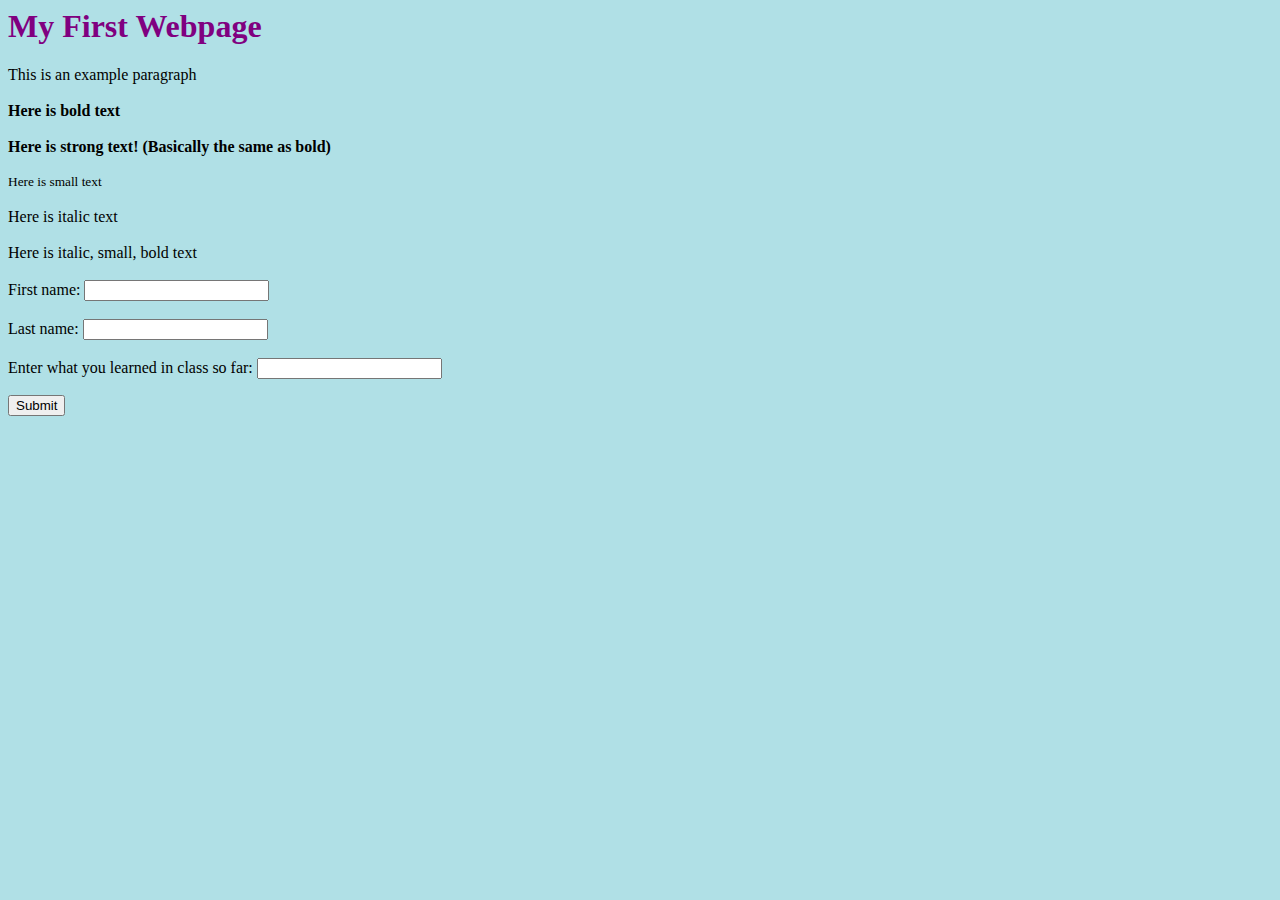
<file: Front End/basic_webpage.html>
<head>
  <link rel="stylesheet" href="styles.css">
<head/>
<title>
  My First Webpage
</title>
<body>
  <h1>My First Webpage</h1>
    <p1>
      This is an example paragraph<br><br>
        <b>Here is bold text</b><br><br>
        <strong>Here is strong text! (Basically the same as bold)</strong><br><br>
    </p1>
    <p2>
      <small>Here is small text</small><br><br>
      <i1>Here is italic text</i1><br><br>
      <i2><b2><small2>Here is italic, small, bold text</small2></b2></i2><br><br>
    </p2>
</body>

<!-- iframes embed other html in the page -->
<!-- <iframe name="hiddenframe" src="index.html" class="hide"></iframe> -->

<form name="form1">
  <label for="firstname">First name:</label>
  <input type='text' name='firstname'><br><br>
  <label for="lastname">Last name:</label>
  <input type='text' name='lastname'><br><br>
  
  <label for="paragraph">Enter what you learned in class so far:</label>
  <input type='text' name='paragraph'>
<!--   <p><input type="submit" id="submit" name="Submit"></p> -->
<!--   <label for="submit">Submit</label> -->
<!--   <p><input type="submit" id="submit" name="Submit"></p> -->
</form>


<!-- https://www.informit.com/articles/article.aspx?p=30105&seqNum=4 -->
<script LANGUAGE="JavaScript" type="text/javascript">
function display() {
  DispWin = window.open('','NewWin', 'toolbar=no,status=no,width=300,height=200')
  message = "<ul><li><b>First names: </b>" + document.form1.firstname.value;
  message += "<li><b>Last name: </b>" + document.form1.lastname.value;
  message += "<li><b>What they have learned so far in class: </b>" +   document.form1.paragraph.value + "</ul>";
  DispWin.document.write(message);
  return Dispwin
}
</script>

<!-- <iframe name="hiddenframe" src="DispWin" class="hide"></iframe> -->

<p><input TYPE="BUTTON" VALUE="Submit" onClick="display();"></p>
</file>
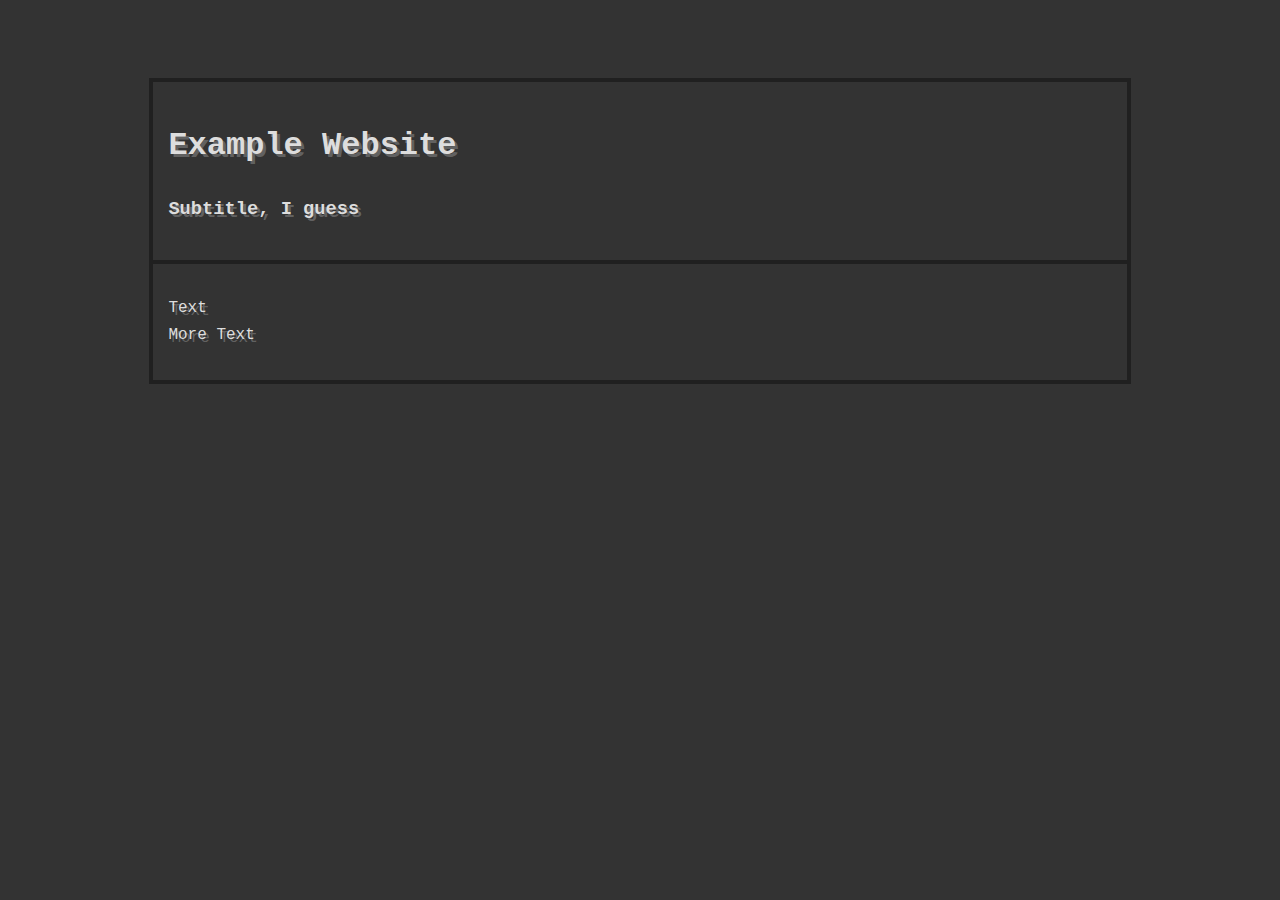
<file: Team Members/Alexander James Loan/website.html>
<!DOCTYPE html>
<html>
  
  <head>
    <meta charset="utf-8">
    <title>Example Website</title>
    
    <style>
      * {
        font-family: "Courier New", Times, serif;
        color: #dddddd;
        text-shadow: 3px 3px rgba(175, 175, 175, 0.4);
        line-height: 1.7;
      }
      body {
        background-color: #333;
      }
      #main, #title, #content {
        padding: 15px;
      }
      #main {
        margin: 5% 10% 0% 10%;
      }
      #title, #content {
        border: 4px solid #202020;
      }
      #title {
        border-bottom-width: 0px;
      }
    </style>
  </head>

  <body>
    <div id="main">
      <div id="title">
        <h1>Example Website</h1>
        <h3>Subtitle, I guess</h3>
      </div>
      <div id="content">
        <p>Text<br>More Text</p>
        
      </div>
    </div>
  </body>
  
</html>
</file>
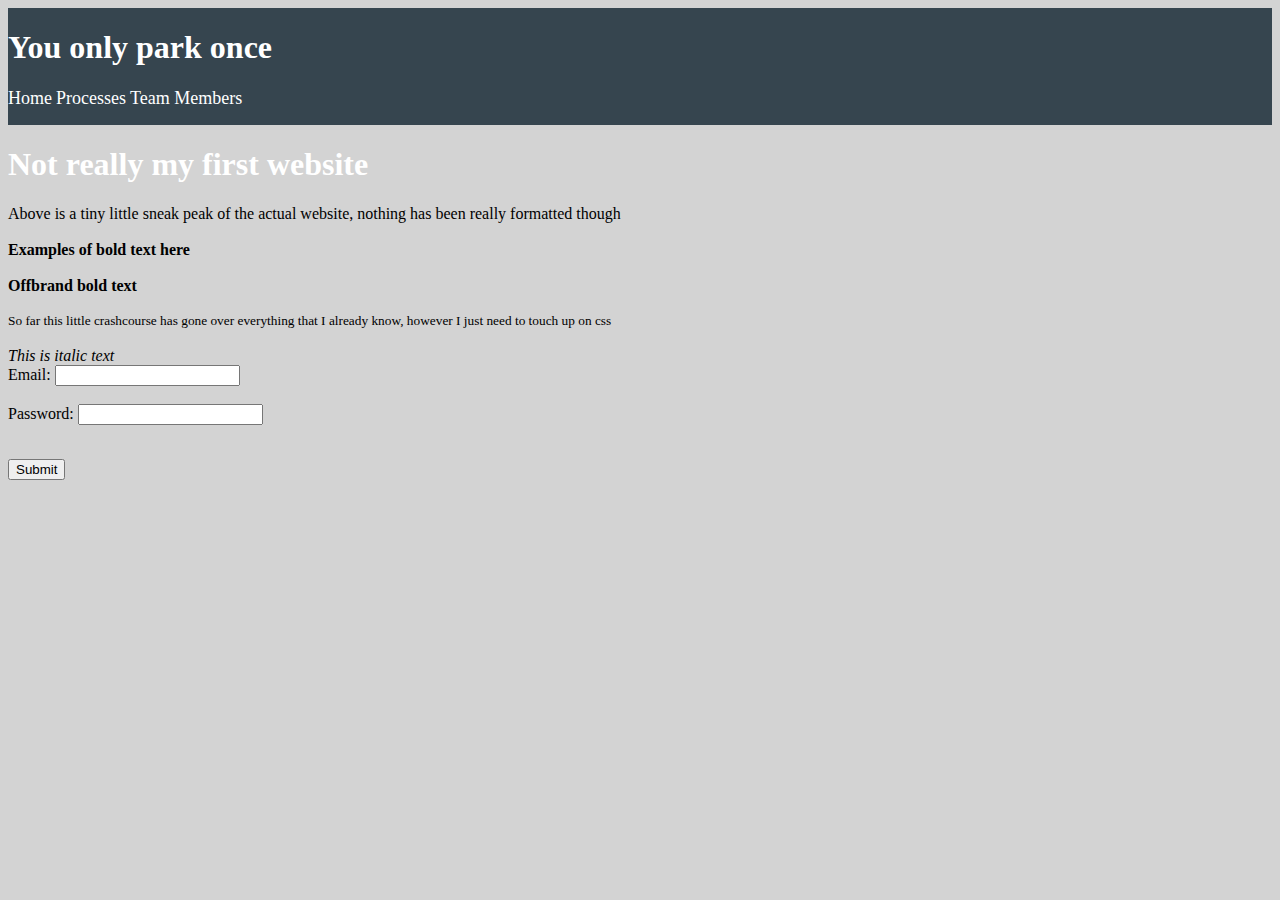
<file: Team Members/Leonardo R. Tjong/Front End/basic_webpage.html>
<head>
  <link rel="stylesheet" href="styles.css">
<head/>
<title>
    AI Camp testing website
</title>
<body>
  <header id="main-header">
        <div class="container">
            <h1>You only park once</h1>
            <ul>
                <li><a href="">Home</a></li>
                <li><a href="">Processes</a></li>
                <li><a href="">Team Members</a></li>
            </ul>
        </div>
    </header>
  <h1>Not really my first website</h1>
    <p1>
      Above is a tiny little sneak peak of the actual website, nothing has been really formatted though<br><br>
        <b>Examples of bold text here</b><br><br>
        <strong>Offbrand bold text </strong><br><br>
    </p1>
    <p2>
      <small>So far this little crashcourse has gone over everything that I already know, however I just need to touch up on css</small><br><br>
      <i>This is italic text</i>
    </p2>
</body>

<!-- iframes embed other html in the page -->
<!-- <iframe name="hiddenframe" src="index.html" class="hide"></iframe> -->

<form name="form1">
  <label for="firstname">Email:</label>
  <input type='text' name='Email'><br><br>
  <label for="lastname">Password:</label>
  <input type='text' name='password'><br><br>
<!--   <p><input type="submit" id="submit" name="Submit"></p> -->
<!--   <label for="submit">Submit</label> -->
<!--   <p><input type="submit" id="submit" name="Submit"></p> -->
</form>


<!-- https://www.informit.com/articles/article.aspx?p=30105&seqNum=4 -->
<script LANGUAGE="JavaScript" type="text/javascript">
function display() {
  DispWin = window.open('','NewWin', 'toolbar=no,status=no,width=300,height=200')
  message = "<ul><li><b>Email: </b>" + document.form1.firstname.value;
  message += "<li><b>Password: </b>" + document.form1.lastname.value;
  DispWin.document.write(message);
  return Dispwin
}
</script>

<!-- <iframe name="hiddenframe" src="DispWin" class="hide"></iframe> -->

<p><input TYPE="BUTTON" VALUE="Submit" onClick="display();"></p>
</file>
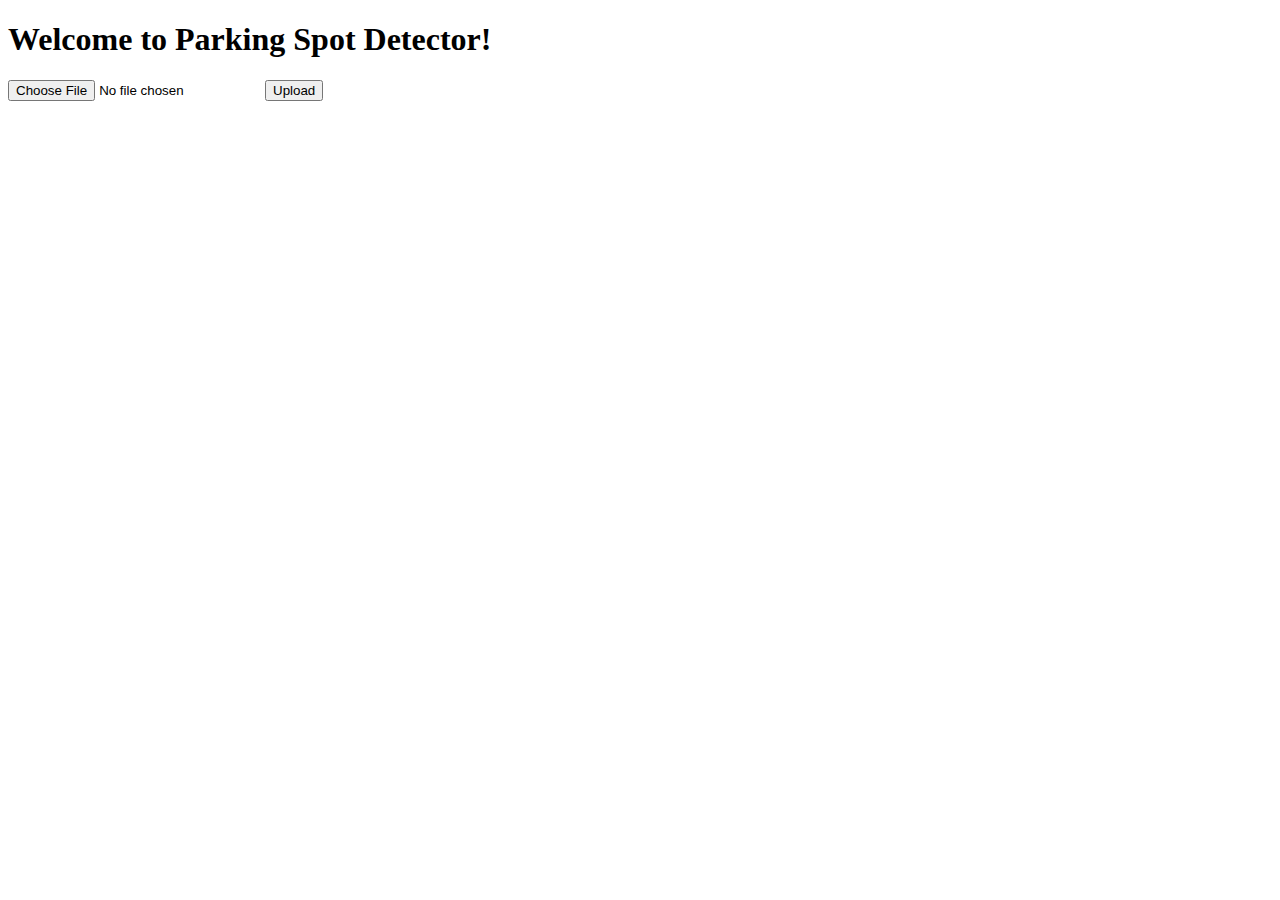
<file: Team Members/Dev Patel/deploy_template/templates/main.html>
<!DOCTYPE html>
<html>
<head>
<title>Parking Spot Detector!</title>
</head>

<body>

  <h1>
    Welcome to Parking Spot Detector!
  </h1>
  
  <form method=post, enctype=multipart/form-data>
    <input type=file name=file>
    <input type=submit value=Upload>
  </form>
  
  
  
  
  
</body>

</html>
</file>
<file: Front End/styles.css>
body {
  background-color: powderblue;
}
h1 {
  color: purple;
}
p {
  color: red;
}

input[type=text]:focus {
      transition: width 0.4s ease-in-out;
      background-color: #3CBC8D;
      color: white;
      box-sizing: border-box;
}
</file>
<file: Team Members/Leonardo R. Tjong/Front End/styles.css>
body {
  background-color: lightgrey;
}
h1 {
  color: #fff;
}
p {
  color: green;
}

input[type=text]:focus {
      transition: width 0.4s ease-in-out;
      background-color: #ffff;
      color: white;
      box-sizing: border-box;
}
.container{
    width: 100%;
    margin: auto;
    overflow: hidden;
}
#main-header{
    background-color: #36454f;
    color: #fff;
}

#main-header ul{
    padding: 0;
    list-style: none;
}

#main-header li{
    display: inline;
}

#main-header a{
    color: #fff;
    text-decoration: none;
    font-size: 18px;
}
</file>
